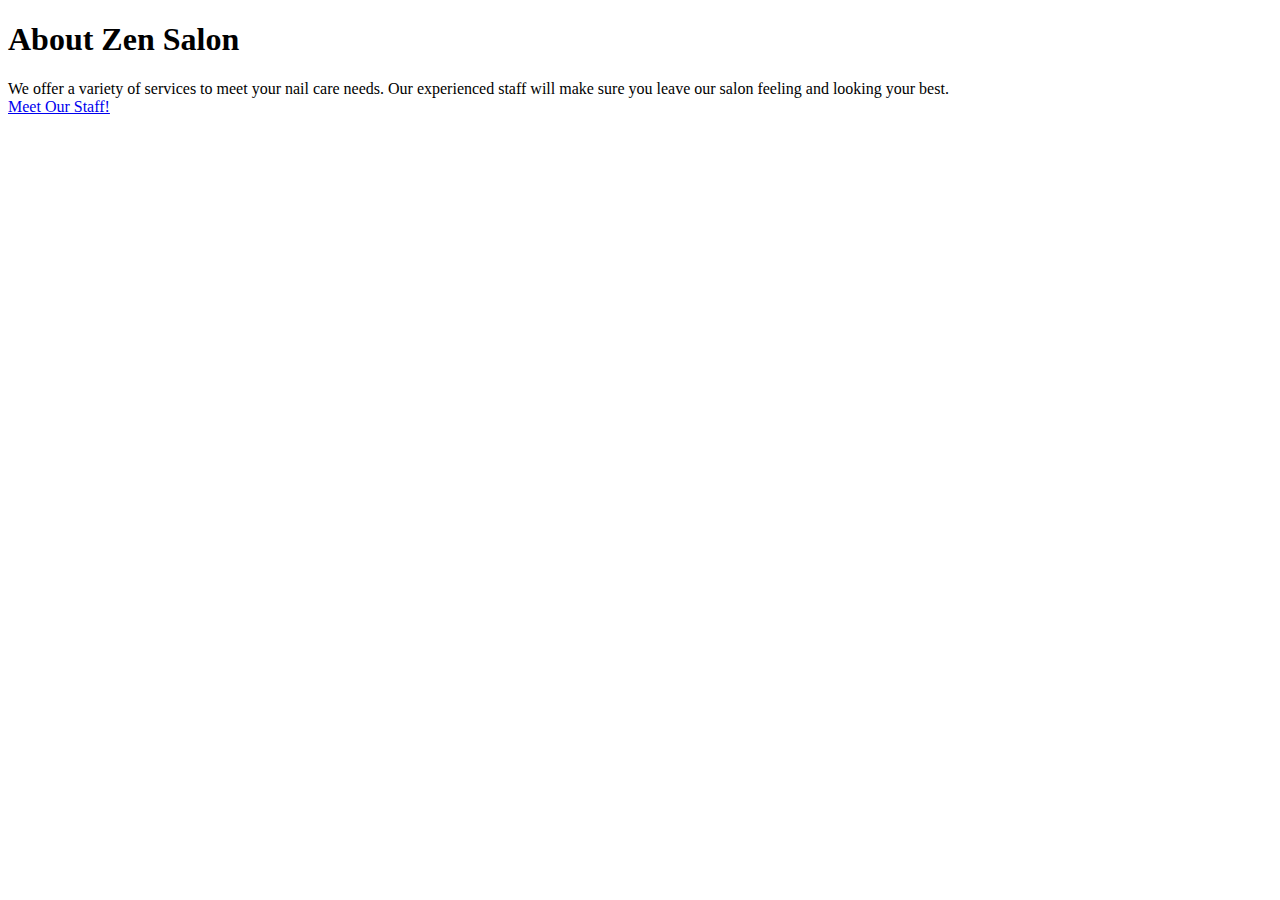
<file: about.html>
<!DOCTYPE html>
<html lang="en">
  <head>
    <meta charset="UTF-8" />
    <meta http-equiv="X-UA-Compatible" content="IE=edge" />
    <meta name="viewport" content="width=device-width, initial-scale=1.0" />
    <title>Zen Salon | About Us</title>
  </head>
  <body>
    <h1 class="mainTitle">About Zen Salon</h1>
    <p>
      We offer a variety of services to meet your nail care needs. Our
      experienced staff will make sure you leave our salon feeling and looking
      your best.
      <br>
      <a href="#staff">Meet Our Staff!</a>
    </p>
  </body>
</html>
</file>
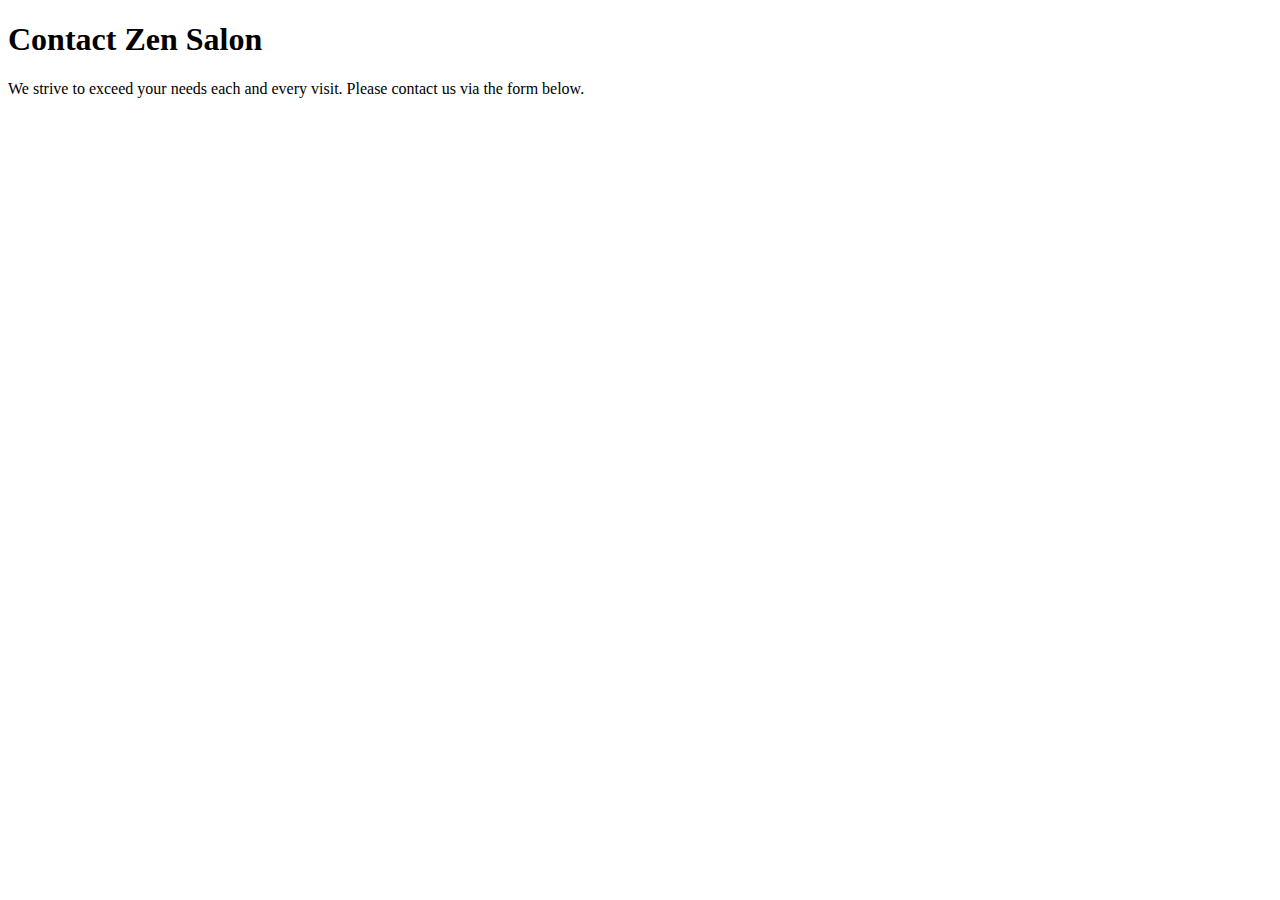
<file: contact.html>
<!DOCTYPE html>
<html lang="en">
  <head>
    <meta charset="UTF-8" />
    <meta http-equiv="X-UA-Compatible" content="IE=edge" />
    <meta name="viewport" content="width=device-width, initial-scale=1.0" />
    <title>Zen Salon | Contact Us</title>
  </head>
  <body>
    <h1 class="mainTitle">Contact Zen Salon</h1>
    <p>
      We strive to exceed your needs each and every visit. Please contact us via the form below.
    </p>
  </body>
</html>
</file>
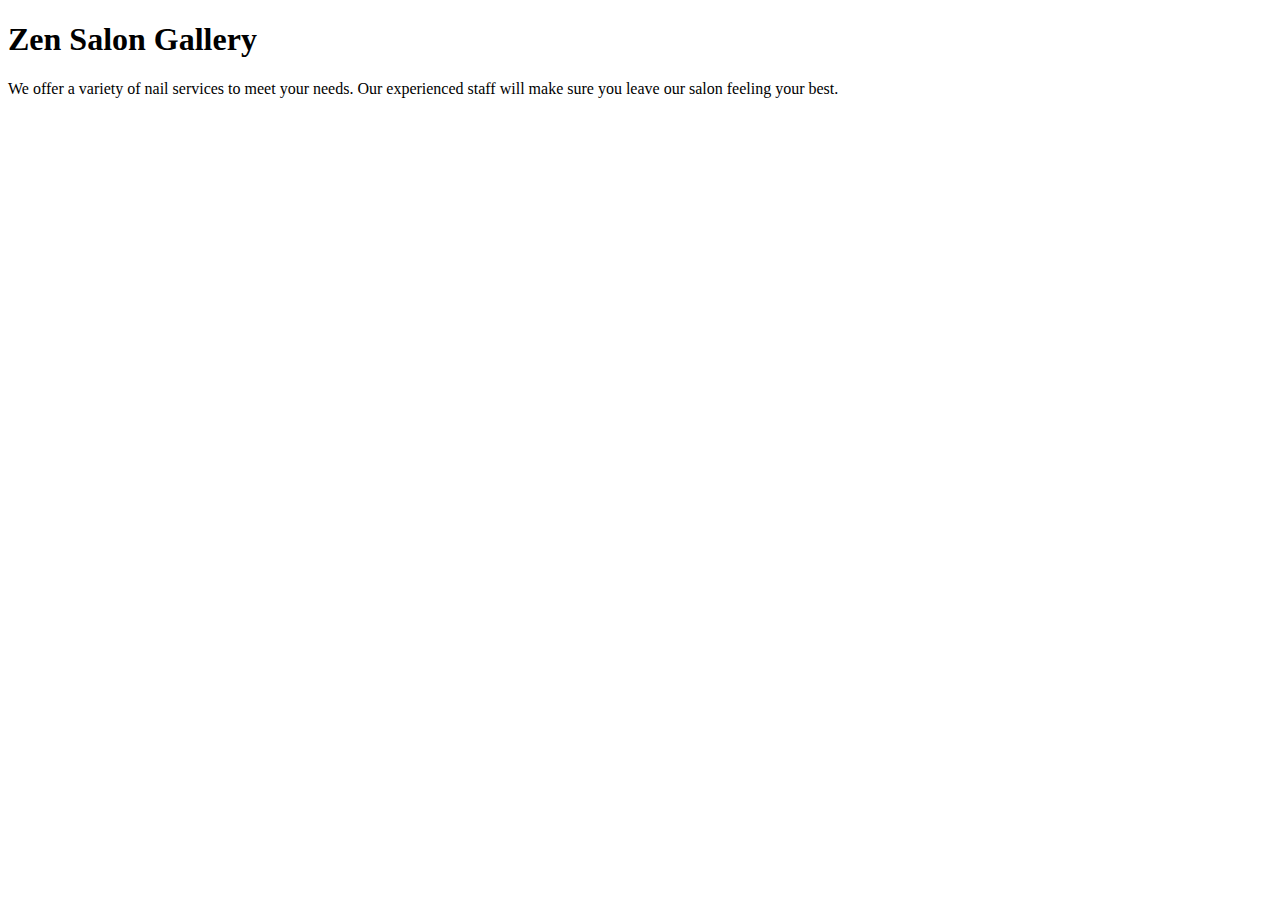
<file: gallery.html>
<!DOCTYPE html>
<html lang="en">
<head>
  <meta charset="UTF-8">
  <meta http-equiv="X-UA-Compatible" content="IE=edge">
  <meta name="viewport" content="width=device-width, initial-scale=1.0">
  <title>Zen Salon | Gallery</title>
</head>
<body>
    <h1 class="mainTitle">Zen Salon Gallery</h1>
    <p>We offer a variety of nail services to meet your needs. Our experienced staff will make sure you leave our salon feeling your best.</p>
</body>
</html>
</file>
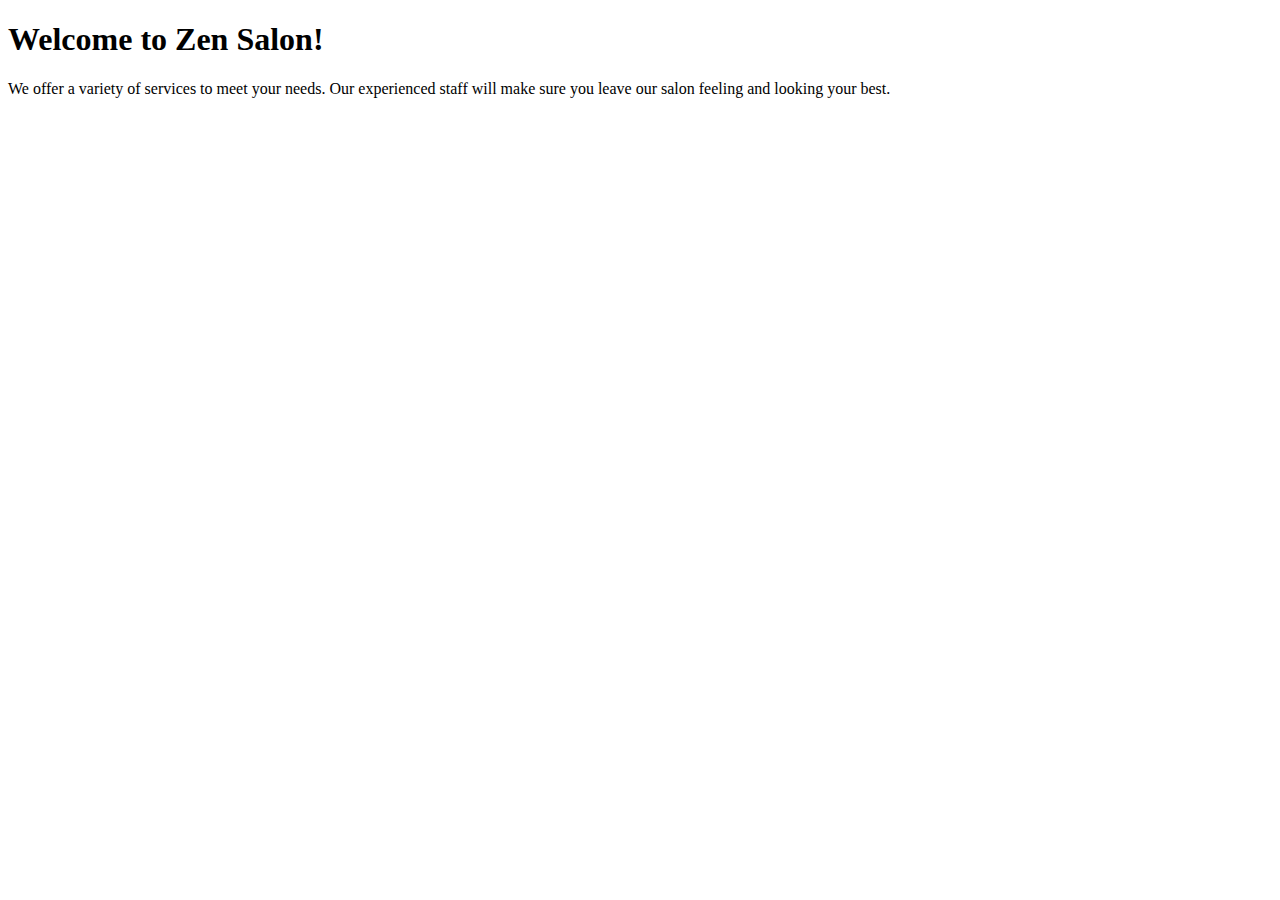
<file: home.html>
<!DOCTYPE html>
<html lang="en">
  <head>
    <meta charset="UTF-8" />
    <meta http-equiv="X-UA-Compatible" content="IE=edge" />
    <meta name="viewport" content="width=device-width, initial-scale=1.0" />
    <title>Zen Salon | Home</title>
  </head>
  <body>
    <h1 class="mainTitle">Welcome to Zen Salon!</h1>
    <p>
      We offer a variety of services to meet your needs. Our experienced staff will make sure
      you leave our salon feeling and looking your best.
    </p>
  </body>
</html>
</file>
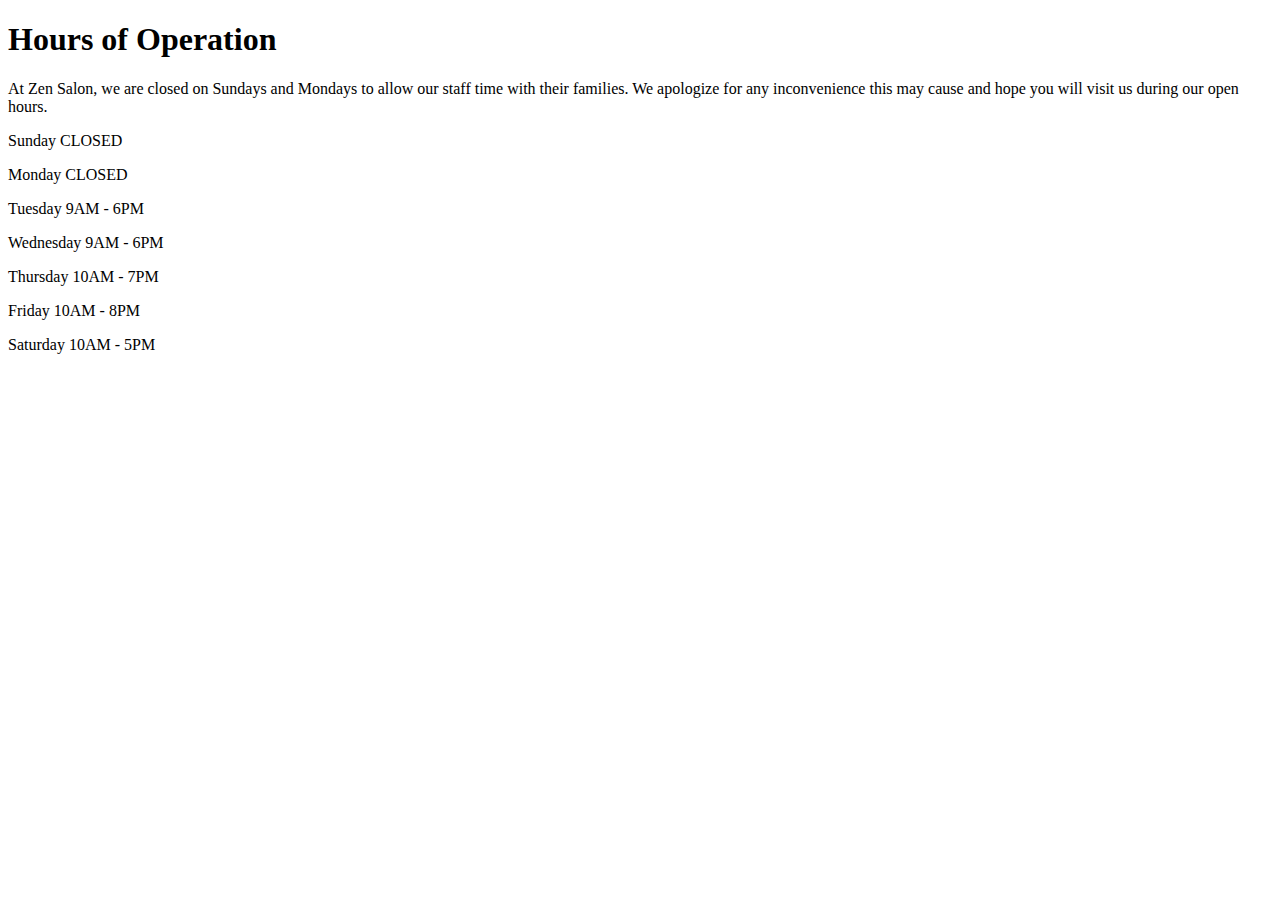
<file: hours.html>
<!DOCTYPE html>
<html lang="en">
<head>
  <meta charset="UTF-8">
  <meta http-equiv="X-UA-Compatible" content="IE=edge">
  <meta name="viewport" content="width=device-width, initial-scale=1.0">
  <title>Zen Salon | Hours of Operation</title>
</head>
<body>
  <main id="hoursOfOper">
    <h1 class="mainTitle">Hours of Operation</h1>
    <p id="hrsText">At Zen Salon, we are closed on Sundays and Mondays to allow our staff time with their families. We apologize for any inconvenience this may cause and hope you will visit us during our open hours.</p>
    <p class="days">Sunday <span class="hrs">CLOSED</span></p>
    <p class="days">Monday <span class="hrs">CLOSED</span></p>
    <p class="days">Tuesday <span class="hrs">9AM - 6PM</span></p>
    <p class="days">Wednesday <span class="hrs">9AM - 6PM</span></p>
    <p class="days">Thursday <span class="hrs">10AM - 7PM</span></p>
    <p class="days">Friday <span class="hrs">10AM - 8PM</span></p>
    <p class="days">Saturday <span class="hrs">10AM - 5PM</span></p>
  </main>
</body>
</html>
</file>
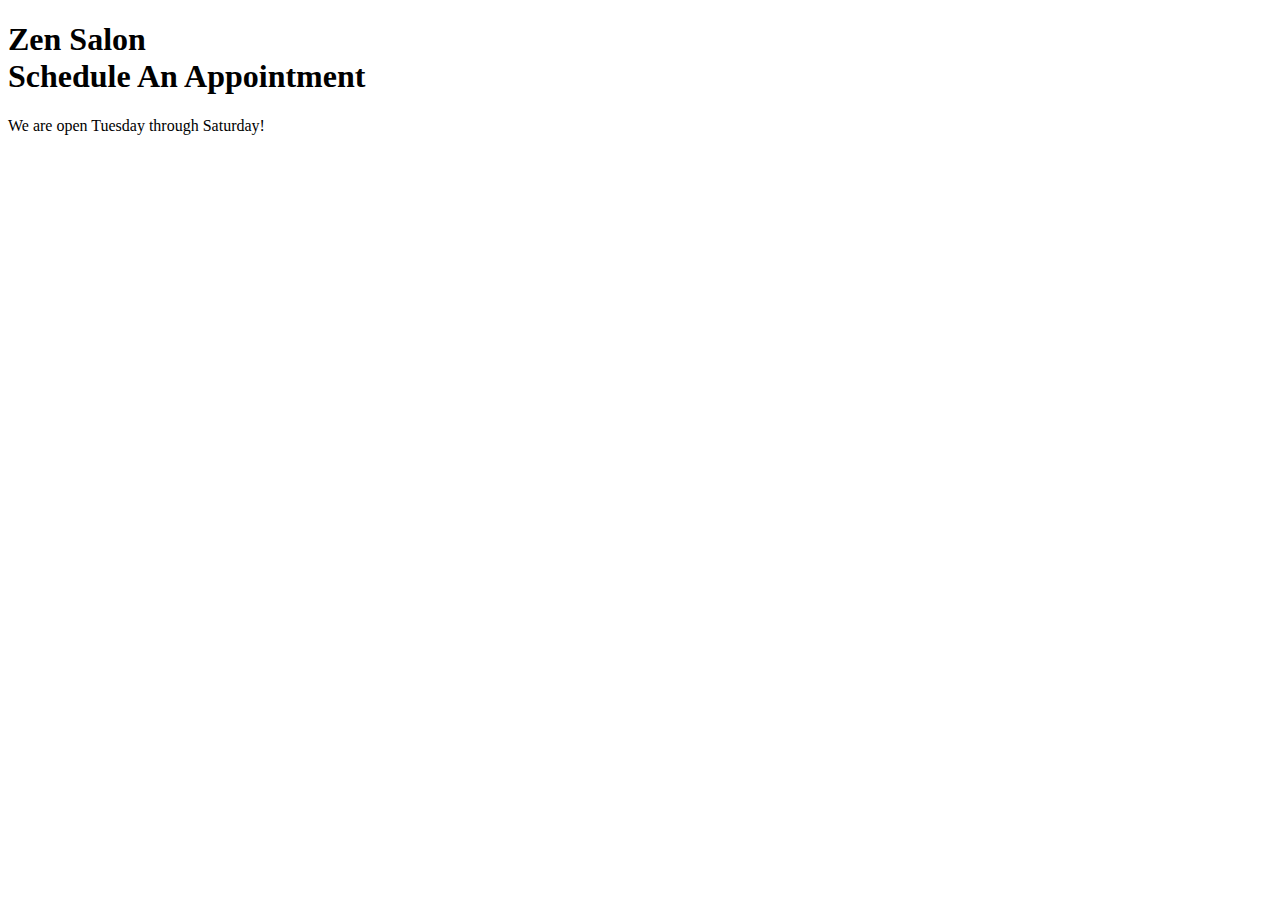
<file: schedule.html>
<!DOCTYPE html>
<html lang="en">
  <head>
    <meta charset="UTF-8" />
    <meta http-equiv="X-UA-Compatible" content="IE=edge" />
    <meta name="viewport" content="width=device-width, initial-scale=1.0" />
    <title>Zen Salon | Schedule An Appointment</title>
  </head>
  <body>
    <h1 class="mainTitle">Zen Salon<br>Schedule An Appointment</h1>
    <p>We are open Tuesday through Saturday!
    </p>
  </body>
</html>
</file>
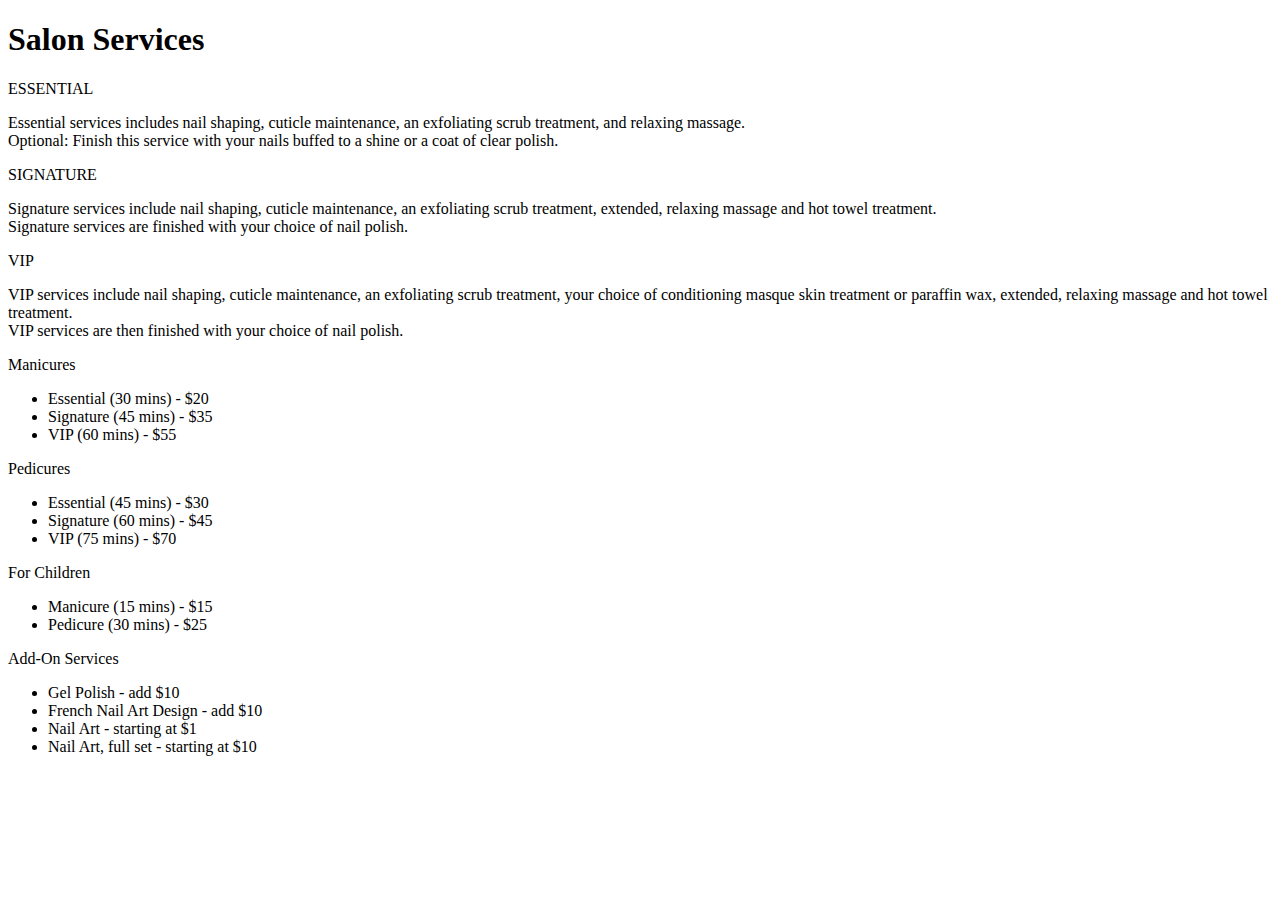
<file: services.html>
<!DOCTYPE html>
<html lang="en">
  <head>
    <meta charset="UTF-8" />
    <meta http-equiv="X-UA-Compatible" content="IE=edge" />
    <meta name="viewport" content="width=device-width, initial-scale=1.0" />
    <title>Zen Salon | Manicure and Pedicure Services</title>
  </head>
  <body>
    <h1 class="mainTitle">Salon Services</h1>
    <div id="serviceCardContainer">
        <div class="serviceCard">
          <p>ESSENTIAL</p>
        Essential services includes nail shaping, cuticle maintenance, an exfoliating scrub treatment, and relaxing massage.<br>Optional: Finish this service with your nails buffed to a shine or a coat of clear polish.
      </div>
      <div class="serviceCard">
        <p>SIGNATURE</p>
        Signature services include nail shaping, cuticle maintenance, an exfoliating scrub treatment, extended, relaxing massage and hot towel treatment.<br>Signature services are finished with your choice of nail polish.
      </div>
      <div class="serviceCard">
      <p>VIP</p>
      VIP services include nail shaping, cuticle maintenance, an exfoliating scrub treatment, your choice of conditioning masque skin treatment or paraffin wax, extended, relaxing massage and hot towel treatment.<br>VIP services are then finished with your choice of nail polish.
    </div>
  </div>
    <p>Manicures</p>
    <ul>
      <li>Essential (30 mins) - $20</li>
      <li>Signature (45 mins) - $35</li>
      <li>VIP (60 mins) - $55</li>
    </ul>
    <p>Pedicures</p>
    <ul>
      <li>Essential (45 mins) - $30</li>
      <li>Signature (60 mins) - $45</li>
      <li>VIP (75 mins) - $70</li>
    </ul>
    <p>For Children</p>
    <ul>
      <li>Manicure (15 mins) - $15</li>
      <li>Pedicure (30 mins) - $25</li>
    </ul>
    <p>Add-On Services</p>
    <ul>
      <li>Gel Polish - add $10</li>
      <li>French Nail Art Design - add $10</li>
      <li>Nail Art - starting at $1</li>
      <li>Nail Art, full set - starting at $10</li>
    </ul>
  </body>
</html>
</file>
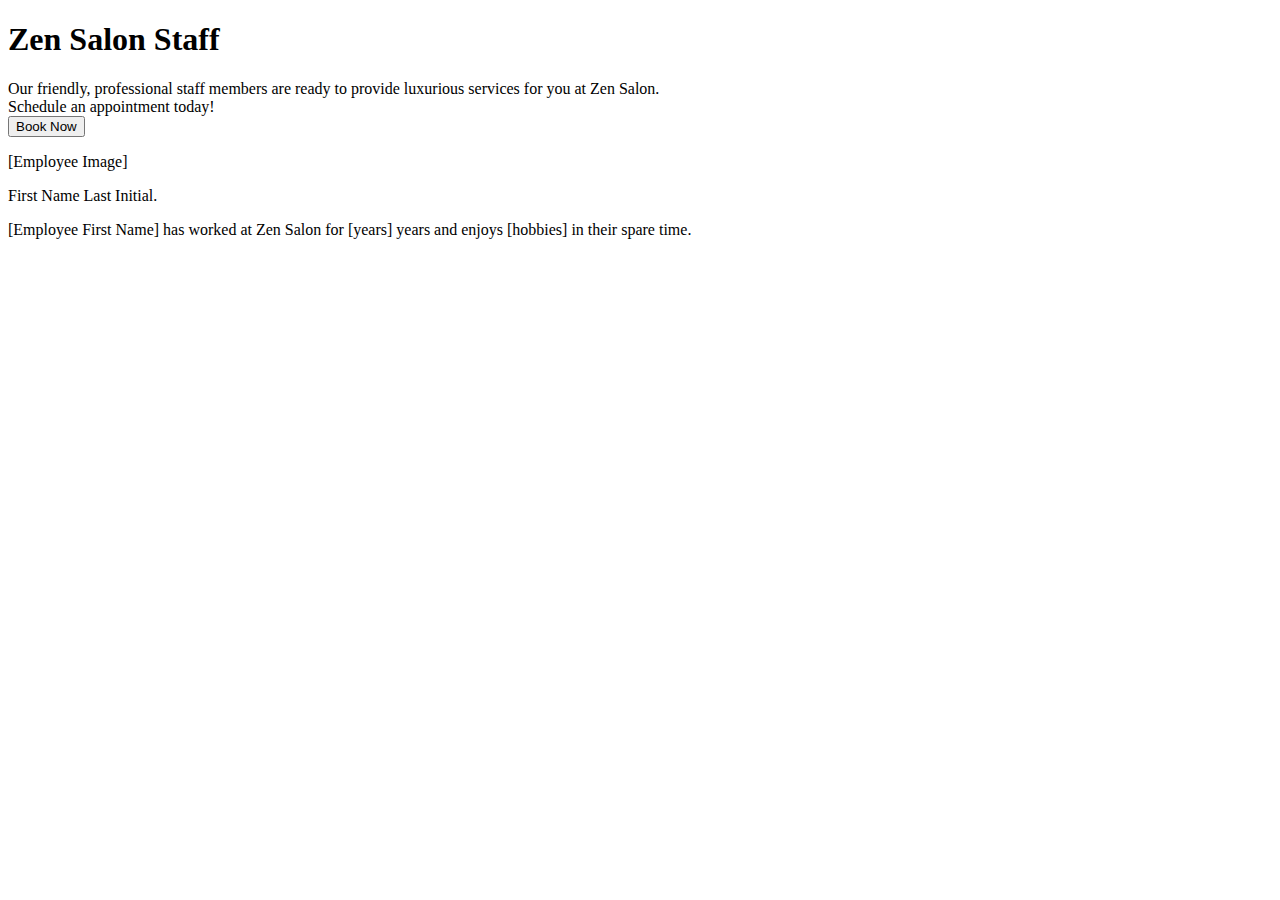
<file: staff.html>
<!DOCTYPE html>
<html lang="en">
  <head>
    <meta charset="UTF-8" />
    <meta http-equiv="X-UA-Compatible" content="IE=edge" />
    <meta name="viewport" content="width=device-width, initial-scale=1.0" />
    <title>Zen Salon | Staff</title>
  </head>
  <body>
    <h1 class="mainTitle">Zen Salon Staff</h1>
    <p>
      Our friendly, professional staff members are ready to provide luxurious services for you at Zen Salon.
      <br>
      Schedule an appointment today!<br><a href="#schedule"><button>Book Now</button></a>
    </p>
    <div id="staffCardContainer">
      <div id="staffCard">
        <p>[Employee Image]</p>
        <p>First Name <span>Last Initial.</span></p>
        <p><span>[Employee First Name]</span> has worked at Zen Salon for <span>[years]</span> years and enjoys <span>[hobbies]</span> in their spare time.</p>
      </div>
    </div>
  </body>
</html>
</file>
